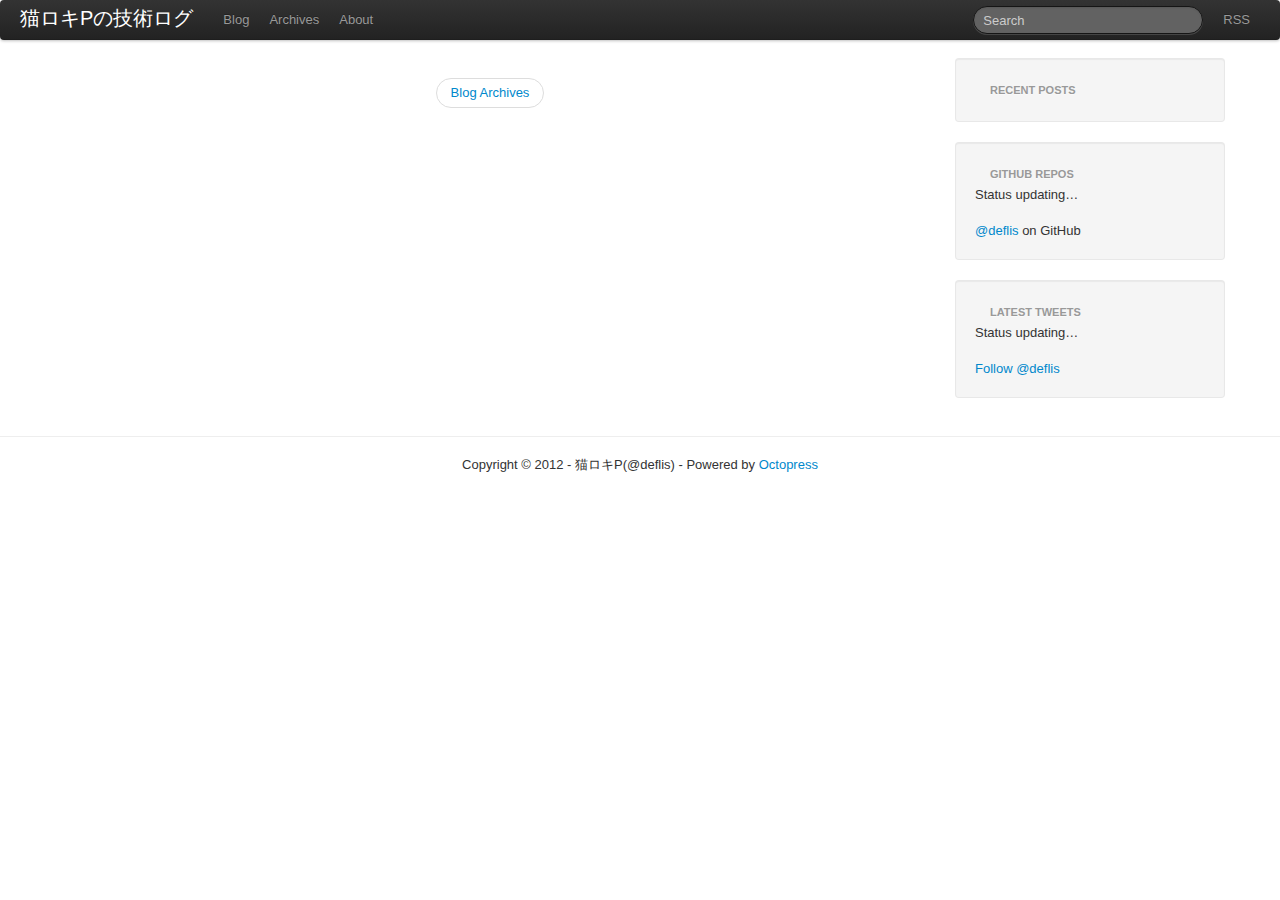
<file: index.html>
<!DOCTYPE html>
<!--[if IEMobile 7 ]><html class="no-js iem7"><![endif]-->
<!--[if lt IE 9]><html class="no-js lte-ie8"><![endif]-->
<!--[if (gt IE 8)|(gt IEMobile 7)|!(IEMobile)|!(IE)]><!--><html class="no-js" lang="en"><!--<![endif]-->
<head>
  <meta charset="utf-8">
  <title>猫ロキPの技術ログ</title>
  <meta name="author" content="猫ロキP(@deflis)">

  
  <meta name="description" content="Blog Archives Recent Posts GitHub Repos Status updating&#8230; @deflis on GitHub $(document).ready(function(){ github.showRepos({ user: 'deflis', &hellip;">
  

  <!-- http://t.co/dKP3o1e -->
  <meta name="HandheldFriendly" content="True">
  <meta name="MobileOptimized" content="320">
  <meta name="viewport" content="width=device-width, initial-scale=1">

  
  <link rel="canonical" href="http://deflis.github.com">
  <link href="/favicon.png" rel="icon">
  <link href="/stylesheets/bootstrap/bootstrap.css" media="screen, projection" rel="stylesheet" type="text/css">
  <link href="/stylesheets/bootstrap/responsive.css" media="screen, projection" rel="stylesheet" type="text/css">
  <link href="/stylesheets/syntax/syntax.css" media="screen, projection" rel="stylesheet" type="text/css">
  <style type="text/css">
    body {
      padding-bottom: 40px;
    }
    h1 {
      margin-bottom: 15px;
    }
    img {
      max-width: 100%;
    }
    .sharing, .meta, .pager {
      margin: 20px 0px 20px 0px;
    }
    .page-footer p {
      text-align: center;
    }
  </style>
  <script src="/javascripts/libs/jquery.js"></script>
  <script src="/javascripts/libs/modernizr-2.0.js"></script>
  <script src="/javascripts/libs/bootstrap.js"></script>
  <script src="/javascripts/octopress.js" type="text/javascript"></script>
  <link href="/atom.xml" rel="alternate" title="猫ロキPの技術ログ" type="application/atom+xml">
  
  

</head>

<body   >
  <nav role="navigation"><div class="navbar">
  <div class="navbar-inner">
    <div class="container">
      <a class="btn btn-navbar" data-toggle="collapse" data-target=".nav-collapse">
        <span class="icon-bar"></span>
        <span class="icon-bar"></span>
        <span class="icon-bar"></span>
      </a>

      <a class="brand" href="/">猫ロキPの技術ログ</a>

      <div class="nav-collapse">
        <ul class="nav">
  <li><a href="/">Blog</a></li>
  <li><a href="/blog/archives">Archives</a></li>
  <li><a href="/about/">About</a></li>
</ul>


        <ul class="nav pull-right" data-subscription="rss">
          <li><a href="/atom.xml" rel="subscribe-rss" title="subscribe via RSS">RSS</a></li>
          
        </ul>

        
          <form class="pull-right navbar-search" action="http://google.com/search" method="get">
            <fieldset role="search">
              <input type="hidden" name="q" value="site:deflis.github.com" />
              <input class="search-query" type="text" name="q" results="0" placeholder="Search"/>
            </fieldset>
          </form>
        
      </div>
    </div>
  </div>
</div>
</nav>
  <div class="container">
    <div class="row-fluid">
      <div class="span9">
  
  
  <ul class="pager">
    
    <li><a href="/blog/archives">Blog Archives</a></li>
    
  </ul>
</div>
<aside class="sidebar-nav span3">
  
    <section class="well">
  <ul id="recent_posts" class="nav nav-list">
    <li class="nav-header">Recent Posts</li>
    
  </ul>
</section>

<section class="well">
  <ul id="gh_repos" class="nav">
    <li class="nav-header">GitHub Repos</li>
    <li class="loading">Status updating&#8230;</li>
  </ul>
  
  <a href="https://github.com/deflis">@deflis</a> on GitHub
  
  <script type="text/javascript">
    $(document).ready(function(){
        github.showRepos({
            user: 'deflis',
            count: 0,
            skip_forks: true,
            target: '#gh_repos'
        });
    });
  </script>
  <script src="/javascripts/asides/github.js" type="text/javascript"> </script>
</section>


<section class="well">
  <ul id="tweets" class="nav">
    <li class="nav-header">Latest Tweets</li>
    <li class="loading">Status updating&#8230;</li>
  </ul>
  <script type="text/javascript">
    $(document).ready(function(){
      getTwitterFeed("deflis", 4, false);
    });
  </script>
  <script src="/javascripts/asides/twitter.js" type="text/javascript"> </script>
  
    <a href="http://twitter.com/deflis" class="twitter-follow-button" data-show-count="false">Follow @deflis</a>
  
</section>





  
</aside>

    </div>
  </div>
  <footer role="contentinfo" class="page-footer"><hr>
<p>
  Copyright &copy; 2012 - 猫ロキP(@deflis) -
  <span class="credit">Powered by <a href="http://octopress.org">Octopress</a></span>
</p>

</footer>
  



<div id="fb-root"></div>
<script>(function(d, s, id) {
  var js, fjs = d.getElementsByTagName(s)[0];
  if (d.getElementById(id)) {return;}
  js = d.createElement(s); js.id = id;
  js.src = "//connect.facebook.net/en_US/all.js#appId=212934732101925&xfbml=1";
  fjs.parentNode.insertBefore(js, fjs);
}(document, 'script', 'facebook-jssdk'));</script>



  <script type="text/javascript">
    (function() {
      var script = document.createElement('script'); script.type = 'text/javascript'; script.async = true;
      script.src = 'https://apis.google.com/js/plusone.js';
      var s = document.getElementsByTagName('script')[0]; s.parentNode.insertBefore(script, s);
    })();
  </script>



  <script type="text/javascript">
    (function(){
      var twitterWidgets = document.createElement('script');
      twitterWidgets.type = 'text/javascript';
      twitterWidgets.async = true;
      twitterWidgets.src = 'http://platform.twitter.com/widgets.js';
      document.getElementsByTagName('head')[0].appendChild(twitterWidgets);
    })();
  </script>





</body>
</html>
</file>
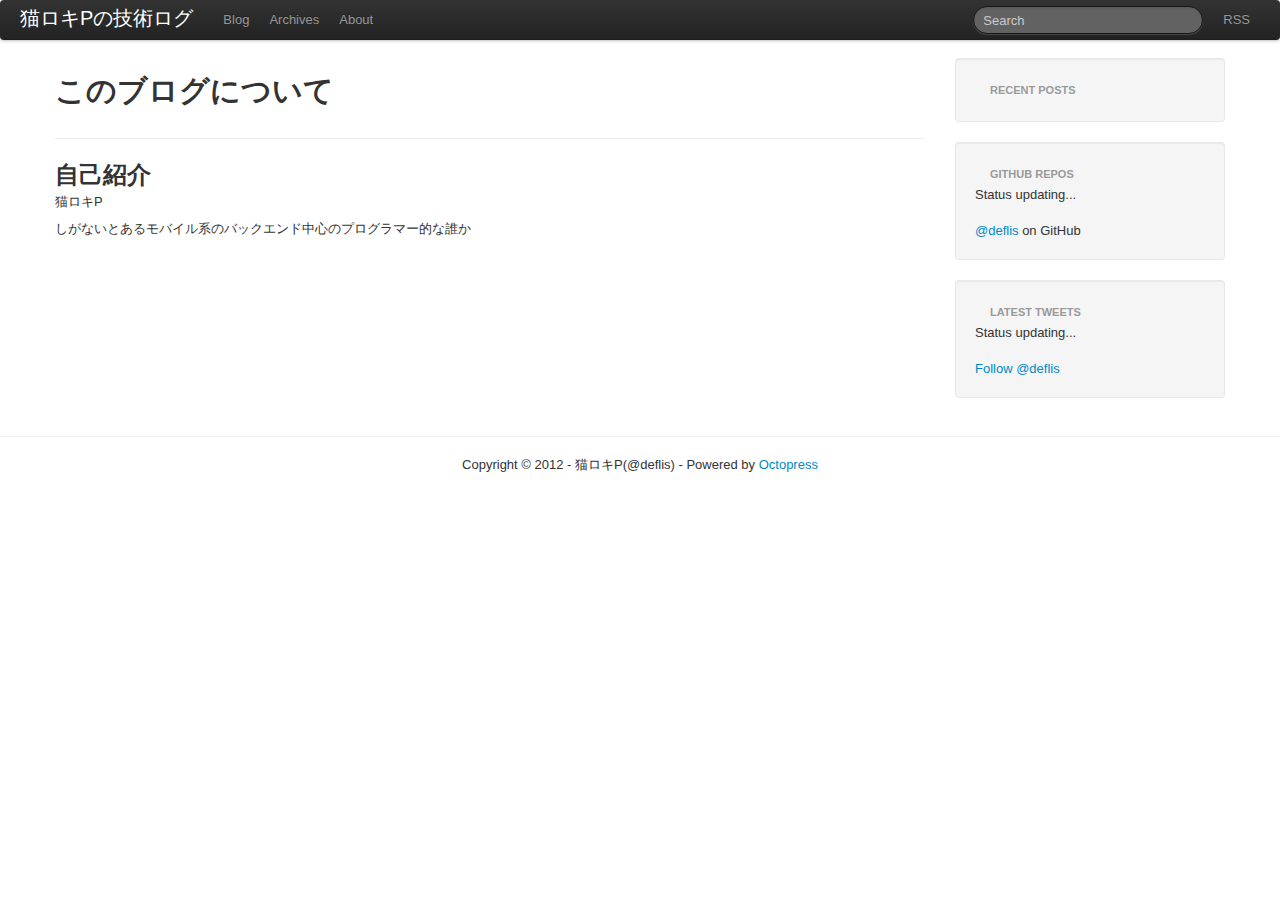
<file: about/index.html>
<!DOCTYPE html>
<!--[if IEMobile 7 ]><html class="no-js iem7"><![endif]-->
<!--[if lt IE 9]><html class="no-js lte-ie8"><![endif]-->
<!--[if (gt IE 8)|(gt IEMobile 7)|!(IEMobile)|!(IE)]><!--><html class="no-js" lang="en"><!--<![endif]-->
<head>
  <meta charset="utf-8">
  <title>このブログについて - 猫ロキPの技術ログ</title>
  <meta name="author" content="猫ロキP(@deflis)">

  
  <meta name="description" content="このブログについて 自己紹介 猫ロキP しがないとあるモバイル系のバックエンド中心のプログラマー的な誰か Recent Posts GitHub Repos Status updating... @deflis on GitHub $(document).ready(function(){ &hellip;">
  

  <!-- http://t.co/dKP3o1e -->
  <meta name="HandheldFriendly" content="True">
  <meta name="MobileOptimized" content="320">
  <meta name="viewport" content="width=device-width, initial-scale=1">

  
  <link rel="canonical" href="http://deflis.github.com/about">
  <link href="/favicon.png" rel="icon">
  <link href="/stylesheets/bootstrap/bootstrap.css" media="screen, projection" rel="stylesheet" type="text/css">
  <link href="/stylesheets/bootstrap/responsive.css" media="screen, projection" rel="stylesheet" type="text/css">
  <link href="/stylesheets/syntax/syntax.css" media="screen, projection" rel="stylesheet" type="text/css">
  <style type="text/css">
    body {
      padding-bottom: 40px;
    }
    h1 {
      margin-bottom: 15px;
    }
    img {
      max-width: 100%;
    }
    .sharing, .meta, .pager {
      margin: 20px 0px 20px 0px;
    }
    .page-footer p {
      text-align: center;
    }
  </style>
  <script src="/javascripts/libs/jquery.js"></script>
  <script src="/javascripts/libs/modernizr-2.0.js"></script>
  <script src="/javascripts/libs/bootstrap.js"></script>
  <script src="/javascripts/octopress.js" type="text/javascript"></script>
  <link href="/atom.xml" rel="alternate" title="猫ロキPの技術ログ" type="application/atom+xml">
  
  

</head>

<body   >
  <nav role="navigation"><div class="navbar">
  <div class="navbar-inner">
    <div class="container">
      <a class="btn btn-navbar" data-toggle="collapse" data-target=".nav-collapse">
        <span class="icon-bar"></span>
        <span class="icon-bar"></span>
        <span class="icon-bar"></span>
      </a>

      <a class="brand" href="/">猫ロキPの技術ログ</a>

      <div class="nav-collapse">
        <ul class="nav">
  <li><a href="/">Blog</a></li>
  <li><a href="/blog/archives">Archives</a></li>
  <li><a href="/about/">About</a></li>
</ul>


        <ul class="nav pull-right" data-subscription="rss">
          <li><a href="/atom.xml" rel="subscribe-rss" title="subscribe via RSS">RSS</a></li>
          
        </ul>

        
          <form class="pull-right navbar-search" action="http://google.com/search" method="get">
            <fieldset role="search">
              <input type="hidden" name="q" value="site:deflis.github.com" />
              <input class="search-query" type="text" name="q" results="0" placeholder="Search"/>
            </fieldset>
          </form>
        
      </div>
    </div>
  </div>
</div>
</nav>
  <div class="container">
    <div class="row-fluid">
      
<article role="article" class="span9">

  
  <header class="page-header">
    <h1 class="entry-title">このブログについて</h1>
    
  </header>
  
  <h2>自己紹介</h2>

<p>猫ロキP</p>

<p>しがないとあるモバイル系のバックエンド中心のプログラマー的な誰か</p>

  
</article>

<aside class="sidebar-nav span3">
  
    <section class="well">
  <ul id="recent_posts" class="nav nav-list">
    <li class="nav-header">Recent Posts</li>
    
  </ul>
</section>

<section class="well">
  <ul id="gh_repos" class="nav">
    <li class="nav-header">GitHub Repos</li>
    <li class="loading">Status updating...</li>
  </ul>
  
  <a href="https://github.com/deflis">@deflis</a> on GitHub
  
  <script type="text/javascript">
    $(document).ready(function(){
        github.showRepos({
            user: 'deflis',
            count: 0,
            skip_forks: true,
            target: '#gh_repos'
        });
    });
  </script>
  <script src="/javascripts/asides/github.js" type="text/javascript"> </script>
</section>


<section class="well">
  <ul id="tweets" class="nav">
    <li class="nav-header">Latest Tweets</li>
    <li class="loading">Status updating...</li>
  </ul>
  <script type="text/javascript">
    $(document).ready(function(){
      getTwitterFeed("deflis", 4, false);
    });
  </script>
  <script src="/javascripts/asides/twitter.js" type="text/javascript"> </script>
  
    <a href="http://twitter.com/deflis" class="twitter-follow-button" data-show-count="false">Follow @deflis</a>
  
</section>





  
</aside>


    </div>
  </div>
  <footer role="contentinfo" class="page-footer"><hr>
<p>
  Copyright &copy; 2012 - 猫ロキP(@deflis) -
  <span class="credit">Powered by <a href="http://octopress.org">Octopress</a></span>
</p>

</footer>
  



<div id="fb-root"></div>
<script>(function(d, s, id) {
  var js, fjs = d.getElementsByTagName(s)[0];
  if (d.getElementById(id)) {return;}
  js = d.createElement(s); js.id = id;
  js.src = "//connect.facebook.net/en_US/all.js#appId=212934732101925&xfbml=1";
  fjs.parentNode.insertBefore(js, fjs);
}(document, 'script', 'facebook-jssdk'));</script>



  <script type="text/javascript">
    (function() {
      var script = document.createElement('script'); script.type = 'text/javascript'; script.async = true;
      script.src = 'https://apis.google.com/js/plusone.js';
      var s = document.getElementsByTagName('script')[0]; s.parentNode.insertBefore(script, s);
    })();
  </script>



  <script type="text/javascript">
    (function(){
      var twitterWidgets = document.createElement('script');
      twitterWidgets.type = 'text/javascript';
      twitterWidgets.async = true;
      twitterWidgets.src = 'http://platform.twitter.com/widgets.js';
      document.getElementsByTagName('head')[0].appendChild(twitterWidgets);
    })();
  </script>





</body>
</html>
</file>
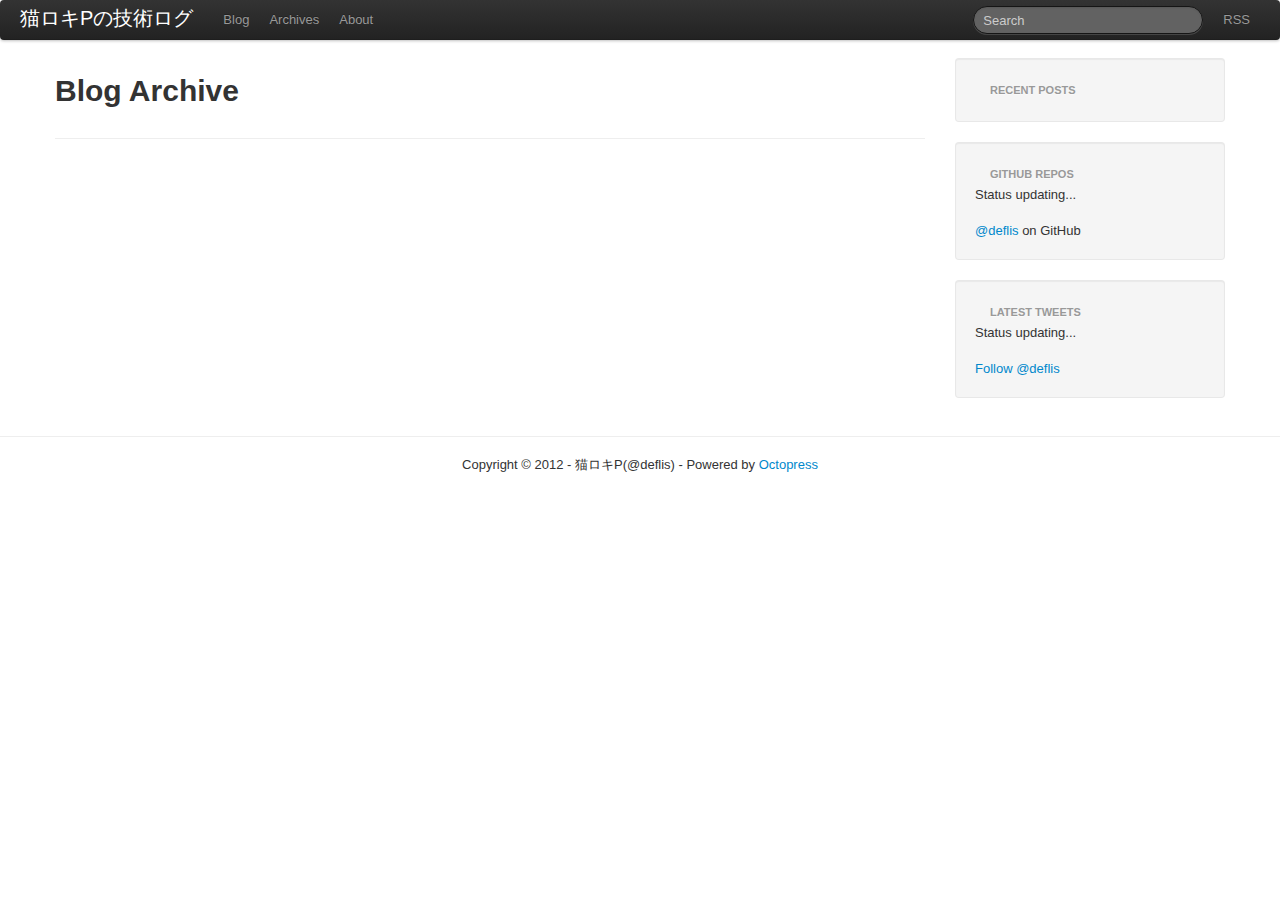
<file: blog/archives/index.html>
<!DOCTYPE html>
<!--[if IEMobile 7 ]><html class="no-js iem7"><![endif]-->
<!--[if lt IE 9]><html class="no-js lte-ie8"><![endif]-->
<!--[if (gt IE 8)|(gt IEMobile 7)|!(IEMobile)|!(IE)]><!--><html class="no-js" lang="en"><!--<![endif]-->
<head>
  <meta charset="utf-8">
  <title>Blog Archive - 猫ロキPの技術ログ</title>
  <meta name="author" content="猫ロキP(@deflis)">

  
  <meta name="description" content="Blog Archive Recent Posts GitHub Repos Status updating... @deflis on GitHub $(document).ready(function(){ github.showRepos({ user: 'deflis', count: &hellip;">
  

  <!-- http://t.co/dKP3o1e -->
  <meta name="HandheldFriendly" content="True">
  <meta name="MobileOptimized" content="320">
  <meta name="viewport" content="width=device-width, initial-scale=1">

  
  <link rel="canonical" href="http://deflis.github.com/blog/archives">
  <link href="/favicon.png" rel="icon">
  <link href="/stylesheets/bootstrap/bootstrap.css" media="screen, projection" rel="stylesheet" type="text/css">
  <link href="/stylesheets/bootstrap/responsive.css" media="screen, projection" rel="stylesheet" type="text/css">
  <link href="/stylesheets/syntax/syntax.css" media="screen, projection" rel="stylesheet" type="text/css">
  <style type="text/css">
    body {
      padding-bottom: 40px;
    }
    h1 {
      margin-bottom: 15px;
    }
    img {
      max-width: 100%;
    }
    .sharing, .meta, .pager {
      margin: 20px 0px 20px 0px;
    }
    .page-footer p {
      text-align: center;
    }
  </style>
  <script src="/javascripts/libs/jquery.js"></script>
  <script src="/javascripts/libs/modernizr-2.0.js"></script>
  <script src="/javascripts/libs/bootstrap.js"></script>
  <script src="/javascripts/octopress.js" type="text/javascript"></script>
  <link href="/atom.xml" rel="alternate" title="猫ロキPの技術ログ" type="application/atom+xml">
  
  

</head>

<body   >
  <nav role="navigation"><div class="navbar">
  <div class="navbar-inner">
    <div class="container">
      <a class="btn btn-navbar" data-toggle="collapse" data-target=".nav-collapse">
        <span class="icon-bar"></span>
        <span class="icon-bar"></span>
        <span class="icon-bar"></span>
      </a>

      <a class="brand" href="/">猫ロキPの技術ログ</a>

      <div class="nav-collapse">
        <ul class="nav">
  <li><a href="/">Blog</a></li>
  <li><a href="/blog/archives">Archives</a></li>
  <li><a href="/about/">About</a></li>
</ul>


        <ul class="nav pull-right" data-subscription="rss">
          <li><a href="/atom.xml" rel="subscribe-rss" title="subscribe via RSS">RSS</a></li>
          
        </ul>

        
          <form class="pull-right navbar-search" action="http://google.com/search" method="get">
            <fieldset role="search">
              <input type="hidden" name="q" value="site:deflis.github.com" />
              <input class="search-query" type="text" name="q" results="0" placeholder="Search"/>
            </fieldset>
          </form>
        
      </div>
    </div>
  </div>
</div>
</nav>
  <div class="container">
    <div class="row-fluid">
      
<article role="article" class="span9">

  
  <header class="page-header">
    <h1 class="entry-title">Blog Archive</h1>
    
  </header>
  
  

  
</article>

<aside class="sidebar-nav span3">
  
    <section class="well">
  <ul id="recent_posts" class="nav nav-list">
    <li class="nav-header">Recent Posts</li>
    
  </ul>
</section>

<section class="well">
  <ul id="gh_repos" class="nav">
    <li class="nav-header">GitHub Repos</li>
    <li class="loading">Status updating...</li>
  </ul>
  
  <a href="https://github.com/deflis">@deflis</a> on GitHub
  
  <script type="text/javascript">
    $(document).ready(function(){
        github.showRepos({
            user: 'deflis',
            count: 0,
            skip_forks: true,
            target: '#gh_repos'
        });
    });
  </script>
  <script src="/javascripts/asides/github.js" type="text/javascript"> </script>
</section>


<section class="well">
  <ul id="tweets" class="nav">
    <li class="nav-header">Latest Tweets</li>
    <li class="loading">Status updating...</li>
  </ul>
  <script type="text/javascript">
    $(document).ready(function(){
      getTwitterFeed("deflis", 4, false);
    });
  </script>
  <script src="/javascripts/asides/twitter.js" type="text/javascript"> </script>
  
    <a href="http://twitter.com/deflis" class="twitter-follow-button" data-show-count="false">Follow @deflis</a>
  
</section>





  
</aside>


    </div>
  </div>
  <footer role="contentinfo" class="page-footer"><hr>
<p>
  Copyright &copy; 2012 - 猫ロキP(@deflis) -
  <span class="credit">Powered by <a href="http://octopress.org">Octopress</a></span>
</p>

</footer>
  



<div id="fb-root"></div>
<script>(function(d, s, id) {
  var js, fjs = d.getElementsByTagName(s)[0];
  if (d.getElementById(id)) {return;}
  js = d.createElement(s); js.id = id;
  js.src = "//connect.facebook.net/en_US/all.js#appId=212934732101925&xfbml=1";
  fjs.parentNode.insertBefore(js, fjs);
}(document, 'script', 'facebook-jssdk'));</script>



  <script type="text/javascript">
    (function() {
      var script = document.createElement('script'); script.type = 'text/javascript'; script.async = true;
      script.src = 'https://apis.google.com/js/plusone.js';
      var s = document.getElementsByTagName('script')[0]; s.parentNode.insertBefore(script, s);
    })();
  </script>



  <script type="text/javascript">
    (function(){
      var twitterWidgets = document.createElement('script');
      twitterWidgets.type = 'text/javascript';
      twitterWidgets.async = true;
      twitterWidgets.src = 'http://platform.twitter.com/widgets.js';
      document.getElementsByTagName('head')[0].appendChild(twitterWidgets);
    })();
  </script>





</body>
</html>
</file>
<file: stylesheets/syntax/syntax.css>
.highlight,html .gist .gist-file .gist-syntax .gist-highlight{border:1px solid #e1e1e1 !important}.highlight table td.code,html .gist .gist-file .gist-syntax .gist-highlight table td.code{width:100%}.highlight .line-numbers,html .gist .gist-file .gist-syntax .gist-highlight .line-numbers{text-align:right;font-size:13px;line-height:1.45em;background:#eee url('/images/noise.png?1341426949') top left !important;border-right:1px solid #e9e9e9 !important;-webkit-box-shadow:#fff -1px 0 inset;-moz-box-shadow:#fff -1px 0 inset;box-shadow:#fff -1px 0 inset;text-shadow:#f3f3f3 0 -1px;padding:.8em !important;-webkit-border-radius:0;-moz-border-radius:0;-ms-border-radius:0;-o-border-radius:0;border-radius:0}.highlight .line-numbers span,html .gist .gist-file .gist-syntax .gist-highlight .line-numbers span{color:#999 !important}figure.code,.gist-file,pre{-webkit-box-shadow:rgba(0,0,0,0.06) 0 0 10px;-moz-box-shadow:rgba(0,0,0,0.06) 0 0 10px;box-shadow:rgba(0,0,0,0.06) 0 0 10px}figure.code .highlight pre,.gist-file .highlight pre,pre .highlight pre{-webkit-box-shadow:none;-moz-box-shadow:none;box-shadow:none}html .gist .gist-file{margin-bottom:1.8em;position:relative;border:none;padding-top:26px !important}html .gist .gist-file .gist-syntax{border-bottom:0 !important;background:none !important}html .gist .gist-file .gist-syntax .gist-highlight{background:#fff !important}html .gist .gist-file .gist-meta{padding:.6em 0.8em;border:1px solid #f3f3f3 !important;color:#999;font-size:.7em !important;background:#eee url('/images/noise.png?1341426949') top left;border:1px solid #e1e1e1 !important;border-top:1px solid #fff !important;line-height:1.5em}html .gist .gist-file .gist-meta a{color:#1863a1 !important;text-decoration:none}html .gist .gist-file .gist-meta a:hover{text-decoration:underline}html .gist .gist-file .gist-meta a:hover{color:#1863a1 !important;text-decoration:none}html .gist .gist-file .gist-meta a[href*='#file']{position:absolute;top:0;left:0;right:-10px;color:#999 !important}html .gist .gist-file .gist-meta a[href*='#file']:hover{color:#fff !important;text-decoration:none}html .gist .gist-file .gist-meta a[href*=raw]{top:7px}pre{background:#fff url('/images/noise.png?1341426949') top left;-webkit-border-radius:0.4em;-moz-border-radius:0.4em;-ms-border-radius:0.4em;-o-border-radius:0.4em;border-radius:0.4em;border:1px solid #e1e1e1;line-height:1.45em;font-size:13px;margin-bottom:2.1em;padding:.8em 1em;color:#222;overflow:auto;white-space:pre;word-wrap:normal}h3.filename+pre{-moz-border-radius-topleft:0px;-webkit-border-top-left-radius:0px;-ms-border-top-left-radius:0px;-o-border-top-left-radius:0px;border-top-left-radius:0px;-moz-border-radius-topright:0px;-webkit-border-top-right-radius:0px;-ms-border-top-right-radius:0px;-o-border-top-right-radius:0px;border-top-right-radius:0px}p code,li code{display:inline-block;white-space:no-wrap;background:#fff;font-size:.8em;line-height:1.5em;color:#555;border:1px solid #ddd;-webkit-border-radius:0.4em;-moz-border-radius:0.4em;-ms-border-radius:0.4em;-o-border-radius:0.4em;border-radius:0.4em;padding:0 .3em;margin:-1px 0}p pre code,li pre code{font-size:1em !important;background:none;border:none}.pre-code,html .gist .gist-file .gist-syntax .gist-highlight pre,.highlight code{font-family:Menlo,Monaco,"Andale Mono","lucida console","Courier New",monospace !important;overflow:scroll;overflow-y:hidden;display:block;padding:.8em !important;overflow-x:auto;line-height:1.45em;background:#fff url('/images/noise.png?1341426949') top left !important;color:#222 !important}.pre-code *::-moz-selection,html .gist .gist-file .gist-syntax .gist-highlight pre *::-moz-selection,.highlight code *::-moz-selection{background:#fff;color:inherit;text-shadow:#fff 0 1px}.pre-code *::-webkit-selection,html .gist .gist-file .gist-syntax .gist-highlight pre *::-webkit-selection,.highlight code *::-webkit-selection{background:#fff;color:inherit;text-shadow:#fff 0 1px}.pre-code *::selection,html .gist .gist-file .gist-syntax .gist-highlight pre *::selection,.highlight code *::selection{background:#fff;color:inherit;text-shadow:#fff 0 1px}.pre-code span,html .gist .gist-file .gist-syntax .gist-highlight pre span,.highlight code span{color:#222 !important}.pre-code span,html .gist .gist-file .gist-syntax .gist-highlight pre span,.highlight code span{font-style:normal !important;font-weight:normal !important}.pre-code .c,html .gist .gist-file .gist-syntax .gist-highlight pre .c,.highlight code .c{color:#999 !important;font-style:italic !important}.pre-code .cm,html .gist .gist-file .gist-syntax .gist-highlight pre .cm,.highlight code .cm{color:#999 !important;font-style:italic !important}.pre-code .cp,html .gist .gist-file .gist-syntax .gist-highlight pre .cp,.highlight code .cp{color:#999 !important;font-style:italic !important}.pre-code .c1,html .gist .gist-file .gist-syntax .gist-highlight pre .c1,.highlight code .c1{color:#999 !important;font-style:italic !important}.pre-code .cs,html .gist .gist-file .gist-syntax .gist-highlight pre .cs,.highlight code .cs{color:#999 !important;font-weight:bold !important;font-style:italic !important}.pre-code .err,html .gist .gist-file .gist-syntax .gist-highlight pre .err,.highlight code .err{color:#dc322f !important;background:none !important}.pre-code .k,html .gist .gist-file .gist-syntax .gist-highlight pre .k,.highlight code .k{color:#cb4b16 !important}.pre-code .o,html .gist .gist-file .gist-syntax .gist-highlight pre .o,.highlight code .o{color:#222 !important;font-weight:bold !important}.pre-code .p,html .gist .gist-file .gist-syntax .gist-highlight pre .p,.highlight code .p{color:#222 !important}.pre-code .ow,html .gist .gist-file .gist-syntax .gist-highlight pre .ow,.highlight code .ow{color:#2aa198 !important;font-weight:bold !important}.pre-code .gd,html .gist .gist-file .gist-syntax .gist-highlight pre .gd,.highlight code .gd{color:#222 !important;background-color:#f6cbcb !important;display:inline-block}.pre-code .gd .x,html .gist .gist-file .gist-syntax .gist-highlight pre .gd .x,.highlight code .gd .x{color:#222 !important;background-color:#f2b7b6 !important;display:inline-block}.pre-code .ge,html .gist .gist-file .gist-syntax .gist-highlight pre .ge,.highlight code .ge{color:#222 !important;font-style:italic !important}.pre-code .gh,html .gist .gist-file .gist-syntax .gist-highlight pre .gh,.highlight code .gh{color:#999 !important}.pre-code .gi,html .gist .gist-file .gist-syntax .gist-highlight pre .gi,.highlight code .gi{color:#222 !important;background-color:#e6eacc !important;display:inline-block}.pre-code .gi .x,html .gist .gist-file .gist-syntax .gist-highlight pre .gi .x,.highlight code .gi .x{color:#222 !important;background-color:#ced699 !important;display:inline-block}.pre-code .gs,html .gist .gist-file .gist-syntax .gist-highlight pre .gs,.highlight code .gs{color:#222 !important;font-weight:bold !important}.pre-code .gu,html .gist .gist-file .gist-syntax .gist-highlight pre .gu,.highlight code .gu{color:#6c71c4 !important}.pre-code .kc,html .gist .gist-file .gist-syntax .gist-highlight pre .kc,.highlight code .kc{color:#859900 !important;font-weight:bold !important}.pre-code .kd,html .gist .gist-file .gist-syntax .gist-highlight pre .kd,.highlight code .kd{color:#268bd2 !important}.pre-code .kp,html .gist .gist-file .gist-syntax .gist-highlight pre .kp,.highlight code .kp{color:#cb4b16 !important;font-weight:bold !important}.pre-code .kr,html .gist .gist-file .gist-syntax .gist-highlight pre .kr,.highlight code .kr{color:#d33682 !important;font-weight:bold !important}.pre-code .kt,html .gist .gist-file .gist-syntax .gist-highlight pre .kt,.highlight code .kt{color:#2aa198 !important}.pre-code .n,html .gist .gist-file .gist-syntax .gist-highlight pre .n,.highlight code .n{color:#268bd2 !important}.pre-code .na,html .gist .gist-file .gist-syntax .gist-highlight pre .na,.highlight code .na{color:#268bd2 !important}.pre-code .nb,html .gist .gist-file .gist-syntax .gist-highlight pre .nb,.highlight code .nb{color:#859900 !important}.pre-code .nc,html .gist .gist-file .gist-syntax .gist-highlight pre .nc,.highlight code .nc{color:#d33682 !important}.pre-code .no,html .gist .gist-file .gist-syntax .gist-highlight pre .no,.highlight code .no{color:#b58900 !important}.pre-code .nl,html .gist .gist-file .gist-syntax .gist-highlight pre .nl,.highlight code .nl{color:#859900 !important}.pre-code .ne,html .gist .gist-file .gist-syntax .gist-highlight pre .ne,.highlight code .ne{color:#268bd2 !important;font-weight:bold !important}.pre-code .nf,html .gist .gist-file .gist-syntax .gist-highlight pre .nf,.highlight code .nf{color:#268bd2 !important;font-weight:bold !important}.pre-code .nn,html .gist .gist-file .gist-syntax .gist-highlight pre .nn,.highlight code .nn{color:#b58900 !important}.pre-code .nt,html .gist .gist-file .gist-syntax .gist-highlight pre .nt,.highlight code .nt{color:#268bd2 !important;font-weight:bold !important}.pre-code .nx,html .gist .gist-file .gist-syntax .gist-highlight pre .nx,.highlight code .nx{color:#b58900 !important}.pre-code .vg,html .gist .gist-file .gist-syntax .gist-highlight pre .vg,.highlight code .vg{color:#268bd2 !important}.pre-code .vi,html .gist .gist-file .gist-syntax .gist-highlight pre .vi,.highlight code .vi{color:#268bd2 !important}.pre-code .nv,html .gist .gist-file .gist-syntax .gist-highlight pre .nv,.highlight code .nv{color:#268bd2 !important}.pre-code .mf,html .gist .gist-file .gist-syntax .gist-highlight pre .mf,.highlight code .mf{color:#2aa198 !important}.pre-code .m,html .gist .gist-file .gist-syntax .gist-highlight pre .m,.highlight code .m{color:#2aa198 !important}.pre-code .mh,html .gist .gist-file .gist-syntax .gist-highlight pre .mh,.highlight code .mh{color:#2aa198 !important}.pre-code .mi,html .gist .gist-file .gist-syntax .gist-highlight pre .mi,.highlight code .mi{color:#2aa198 !important}.pre-code .s,html .gist .gist-file .gist-syntax .gist-highlight pre .s,.highlight code .s{color:#2aa198 !important}.pre-code .sd,html .gist .gist-file .gist-syntax .gist-highlight pre .sd,.highlight code .sd{color:#2aa198 !important}.pre-code .s2,html .gist .gist-file .gist-syntax .gist-highlight pre .s2,.highlight code .s2{color:#2aa198 !important}.pre-code .se,html .gist .gist-file .gist-syntax .gist-highlight pre .se,.highlight code .se{color:#dc322f !important}.pre-code .si,html .gist .gist-file .gist-syntax .gist-highlight pre .si,.highlight code .si{color:#268bd2 !important}.pre-code .sr,html .gist .gist-file .gist-syntax .gist-highlight pre .sr,.highlight code .sr{color:#2aa198 !important}.pre-code .s1,html .gist .gist-file .gist-syntax .gist-highlight pre .s1,.highlight code .s1{color:#2aa198 !important}.pre-code div .gd,html .gist .gist-file .gist-syntax .gist-highlight pre div .gd,.highlight code div .gd,.pre-code div .gd .x,html .gist .gist-file .gist-syntax .gist-highlight pre div .gd .x,.highlight code div .gd .x,.pre-code div .gi,html .gist .gist-file .gist-syntax .gist-highlight pre div .gi,.highlight code div .gi,.pre-code div .gi .x,html .gist .gist-file .gist-syntax .gist-highlight pre div .gi .x,.highlight code div .gi .x{display:inline-block;width:100%}.highlight,.gist-highlight{margin-bottom:1.8em;background:#fff;overflow-y:hidden;overflow-x:auto}.highlight pre,.gist-highlight pre{background:none;-webkit-border-radius:none;-moz-border-radius:none;-ms-border-radius:none;-o-border-radius:none;border-radius:none;border:none;padding:0;margin-bottom:0}pre::-webkit-scrollbar,.highlight::-webkit-scrollbar,.gist-highlight::-webkit-scrollbar{height:.5em;background:rgba(0,0,0,0.15)}pre::-webkit-scrollbar-thumb:horizontal,.highlight::-webkit-scrollbar-thumb:horizontal,.gist-highlight::-webkit-scrollbar-thumb:horizontal{background:rgba(0,0,0,0.15);-webkit-border-radius:4px;border-radius:4px}.highlight code{background:#000}figure.code{background:none;padding:0;border:0;margin-bottom:1.5em}figure.code pre{margin-bottom:0}figure.code figcaption{position:relative}figure.code .highlight{margin-bottom:0}.code-title,html .gist .gist-file .gist-meta a[href*='#file'],h3.filename,figure.code figcaption{text-align:center;font-size:13px;line-height:2em;font-weight:normal;margin-bottom:0;-moz-border-radius-topleft:5px;-webkit-border-top-left-radius:5px;-ms-border-top-left-radius:5px;-o-border-top-left-radius:5px;border-top-left-radius:5px;-moz-border-radius-topright:5px;-webkit-border-top-right-radius:5px;-ms-border-top-right-radius:5px;-o-border-top-right-radius:5px;border-top-right-radius:5px;font-family:"Helvetica Neue",Arial,"Lucida Grande","Lucida Sans Unicode",Lucida,sans-serif;border:1px solid #565656;border-top-color:#cbcbcb;border-left-color:#a5a5a5;border-right-color:#a5a5a5;border-bottom:0;text-shadow:none;color:#999999;background:#000000}.download-source,html .gist .gist-file .gist-meta a[href*=raw],figure.code figcaption a{position:absolute;right:.8em;text-decoration:none;z-index:1;font-size:13px;padding-left:3em;color:#777 !important;text-shadow:none}.download-source:hover,html .gist .gist-file .gist-meta a[href*=raw]:hover,figure.code figcaption a:hover{text-decoration:underline}.download-source:hover,html .gist .gist-file .gist-meta a[href*=raw]:hover,figure.code figcaption a:hover{color:#fff !important;text-decoration:none}
</file>
<file: stylesheets/bootstrap/responsive.css>
/*
 * Bootstrap Responsive v2.0.2
 *
 * Copyright 2012 Twitter, Inc
 * Licensed under the Apache License v2.0
 * http://www.apache.org/licenses/LICENSE-2.0
 *
 * Designed and built with all the love in the world @twitter by @mdo and @fat.
 *
 * Converted to Sass by @johnwlong / @m5o.
 *
 * Date: @DATE
 */.clearfix{*zoom:1}.clearfix:before,.clearfix:after{display:table;content:""}.clearfix:after{clear:both}.hide-text{overflow:hidden;text-indent:100%;white-space:nowrap}.input-block-level{display:block;width:100%;min-height:28px;-webkit-box-sizing:border-box;-moz-box-sizing:border-box;-ms-box-sizing:border-box;box-sizing:border-box}.hidden{display:none;visibility:hidden}.visible-phone{display:none}.visible-tablet{display:none}.visible-desktop{display:block}.hidden-phone{display:block}.hidden-tablet{display:block}.hidden-desktop{display:none}@media (max-width: 767px){.visible-phone{display:block}.hidden-phone{display:none}.hidden-desktop{display:block}.visible-desktop{display:none}}@media (min-width: 768px) and (max-width: 979px){.visible-tablet{display:block}.hidden-tablet{display:none}.hidden-desktop{display:block}.visible-desktop{display:none}}@media (max-width: 480px){.nav-collapse{-webkit-transform:translate3d(0, 0, 0)}.page-header h1 small{display:block;line-height:18px}input[type="checkbox"],input[type="radio"]{border:1px solid #ccc}.form-horizontal .control-group>label{float:none;width:auto;padding-top:0;text-align:left}.form-horizontal .controls{margin-left:0}.form-horizontal .control-list{padding-top:0}.form-horizontal .form-actions{padding-left:10px;padding-right:10px}.modal{position:absolute;top:10px;left:10px;right:10px;width:auto;margin:0}.modal.fade.in{top:auto}.modal-header .close{padding:10px;margin:-10px}.carousel-caption{position:static}}@media (max-width: 767px){body{padding-left:20px;padding-right:20px}.navbar-fixed-top{margin-left:-20px;margin-right:-20px}.container{width:auto}.row-fluid{width:100%}.row{margin-left:0}.row>[class*="span"],.row-fluid>[class*="span"]{float:none;display:block;width:auto;margin:0}.thumbnails [class*="span"]{width:auto}input[class*="span"],select[class*="span"],textarea[class*="span"],.uneditable-input{display:block;width:100%;min-height:28px;-webkit-box-sizing:border-box;-moz-box-sizing:border-box;-ms-box-sizing:border-box;box-sizing:border-box}.input-prepend input[class*="span"],.input-append input[class*="span"]{width:auto}}@media (min-width: 768px) and (max-width: 979px){.row{margin-left:-20px;*zoom:1}.row:before,.row:after{display:table;content:""}.row:after{clear:both}[class*="span"]{float:left;margin-left:20px}.container,.navbar-fixed-top .container,.navbar-fixed-bottom .container{width:724px}.span1{width:42px}.span2{width:104px}.span3{width:166px}.span4{width:228px}.span5{width:290px}.span6{width:352px}.span7{width:414px}.span8{width:476px}.span9{width:538px}.span10{width:600px}.span11{width:662px}.span12{width:724px}.offset1{margin-left:82px}.offset2{margin-left:144px}.offset3{margin-left:206px}.offset4{margin-left:268px}.offset5{margin-left:330px}.offset6{margin-left:392px}.offset7{margin-left:454px}.offset8{margin-left:516px}.offset9{margin-left:578px}.offset10{margin-left:640px}.offset11{margin-left:702px}.row-fluid{width:100%;*zoom:1}.row-fluid:before,.row-fluid:after{display:table;content:""}.row-fluid:after{clear:both}.row-fluid>[class*="span"]{float:left;margin-left:2.762%}.row-fluid>[class*="span"]:first-child{margin-left:0}.row-fluid>.span1{width:5.801%}.row-fluid>.span2{width:14.365%}.row-fluid>.span3{width:22.928%}.row-fluid>.span4{width:31.492%}.row-fluid>.span5{width:40.055%}.row-fluid>.span6{width:48.619%}.row-fluid>.span7{width:57.182%}.row-fluid>.span8{width:65.746%}.row-fluid>.span9{width:74.309%}.row-fluid>.span10{width:82.873%}.row-fluid>.span11{width:91.436%}.row-fluid>.span12{width:100.0%}input,textarea,.uneditable-input{margin-left:0}input.span1,textarea.span1,.uneditable-input.span1{width:32px}input.span2,textarea.span2,.uneditable-input.span2{width:94px}input.span3,textarea.span3,.uneditable-input.span3{width:156px}input.span4,textarea.span4,.uneditable-input.span4{width:218px}input.span5,textarea.span5,.uneditable-input.span5{width:280px}input.span6,textarea.span6,.uneditable-input.span6{width:342px}input.span7,textarea.span7,.uneditable-input.span7{width:404px}input.span8,textarea.span8,.uneditable-input.span8{width:466px}input.span9,textarea.span9,.uneditable-input.span9{width:528px}input.span10,textarea.span10,.uneditable-input.span10{width:590px}input.span11,textarea.span11,.uneditable-input.span11{width:652px}input.span12,textarea.span12,.uneditable-input.span12{width:714px}}@media (max-width: 979px){body{padding-top:0}.navbar-fixed-top{position:static;margin-bottom:18px}.navbar-fixed-top .navbar-inner{padding:5px}.navbar .container{width:auto;padding:0}.navbar .brand{padding-left:10px;padding-right:10px;margin:0 0 0 -5px}.navbar .nav-collapse{clear:left}.navbar .nav{float:none;margin:0 0 9px}.navbar .nav>li{float:none}.navbar .nav>li>a{margin-bottom:2px}.navbar .nav>.divider-vertical{display:none}.navbar .nav .nav-header{color:#999;text-shadow:none}.navbar .nav>li>a,.navbar .dropdown-menu a{padding:6px 15px;font-weight:bold;color:#999;-webkit-border-radius:3px;-moz-border-radius:3px;border-radius:3px}.navbar .dropdown-menu li+li a{margin-bottom:2px}.navbar .nav>li>a:hover,.navbar .dropdown-menu a:hover{background-color:#222}.navbar .dropdown-menu{position:static;top:auto;left:auto;float:none;display:block;max-width:none;margin:0 15px;padding:0;background-color:transparent;border:none;-webkit-border-radius:0;-moz-border-radius:0;border-radius:0;-webkit-box-shadow:none;-moz-box-shadow:none;box-shadow:none}.navbar .dropdown-menu:before,.navbar .dropdown-menu:after{display:none}.navbar .dropdown-menu .divider{display:none}.navbar-form,.navbar-search{float:none;padding:9px 15px;margin:9px 0;border-top:1px solid #222;border-bottom:1px solid #222;-webkit-box-shadow:inset 0 1px 0 rgba(255,255,255,0.1),0 1px 0 rgba(255,255,255,0.1);-moz-box-shadow:inset 0 1px 0 rgba(255,255,255,0.1),0 1px 0 rgba(255,255,255,0.1);box-shadow:inset 0 1px 0 rgba(255,255,255,0.1),0 1px 0 rgba(255,255,255,0.1)}.navbar .nav.pull-right{float:none;margin-left:0}.navbar-static .navbar-inner{padding-left:10px;padding-right:10px}.btn-navbar{display:block}.nav-collapse{overflow:hidden;height:0}}@media (min-width: 980px){.nav-collapse.collapse{height:auto !important;overflow:visible !important}}@media (min-width: 1200px){.row{margin-left:-30px;*zoom:1}.row:before,.row:after{display:table;content:""}.row:after{clear:both}[class*="span"]{float:left;margin-left:30px}.container,.navbar-fixed-top .container,.navbar-fixed-bottom .container{width:1170px}.span1{width:70px}.span2{width:170px}.span3{width:270px}.span4{width:370px}.span5{width:470px}.span6{width:570px}.span7{width:670px}.span8{width:770px}.span9{width:870px}.span10{width:970px}.span11{width:1070px}.span12{width:1170px}.offset1{margin-left:130px}.offset2{margin-left:230px}.offset3{margin-left:330px}.offset4{margin-left:430px}.offset5{margin-left:530px}.offset6{margin-left:630px}.offset7{margin-left:730px}.offset8{margin-left:830px}.offset9{margin-left:930px}.offset10{margin-left:1030px}.offset11{margin-left:1130px}.row-fluid{width:100%;*zoom:1}.row-fluid:before,.row-fluid:after{display:table;content:""}.row-fluid:after{clear:both}.row-fluid>[class*="span"]{float:left;margin-left:2.564%}.row-fluid>[class*="span"]:first-child{margin-left:0}.row-fluid>.span1{width:5.983%}.row-fluid>.span2{width:14.53%}.row-fluid>.span3{width:23.077%}.row-fluid>.span4{width:31.624%}.row-fluid>.span5{width:40.171%}.row-fluid>.span6{width:48.718%}.row-fluid>.span7{width:57.265%}.row-fluid>.span8{width:65.812%}.row-fluid>.span9{width:74.359%}.row-fluid>.span10{width:82.906%}.row-fluid>.span11{width:91.453%}.row-fluid>.span12{width:100%}input,textarea,.uneditable-input{margin-left:0}input.span1,textarea.span1,.uneditable-input.span1{width:60px}input.span2,textarea.span2,.uneditable-input.span2{width:160px}input.span3,textarea.span3,.uneditable-input.span3{width:260px}input.span4,textarea.span4,.uneditable-input.span4{width:360px}input.span5,textarea.span5,.uneditable-input.span5{width:460px}input.span6,textarea.span6,.uneditable-input.span6{width:560px}input.span7,textarea.span7,.uneditable-input.span7{width:660px}input.span8,textarea.span8,.uneditable-input.span8{width:760px}input.span9,textarea.span9,.uneditable-input.span9{width:860px}input.span10,textarea.span10,.uneditable-input.span10{width:960px}input.span11,textarea.span11,.uneditable-input.span11{width:1060px}input.span12,textarea.span12,.uneditable-input.span12{width:1160px}.thumbnails{margin-left:-30px}.thumbnails>li{margin-left:30px}}
</file>
